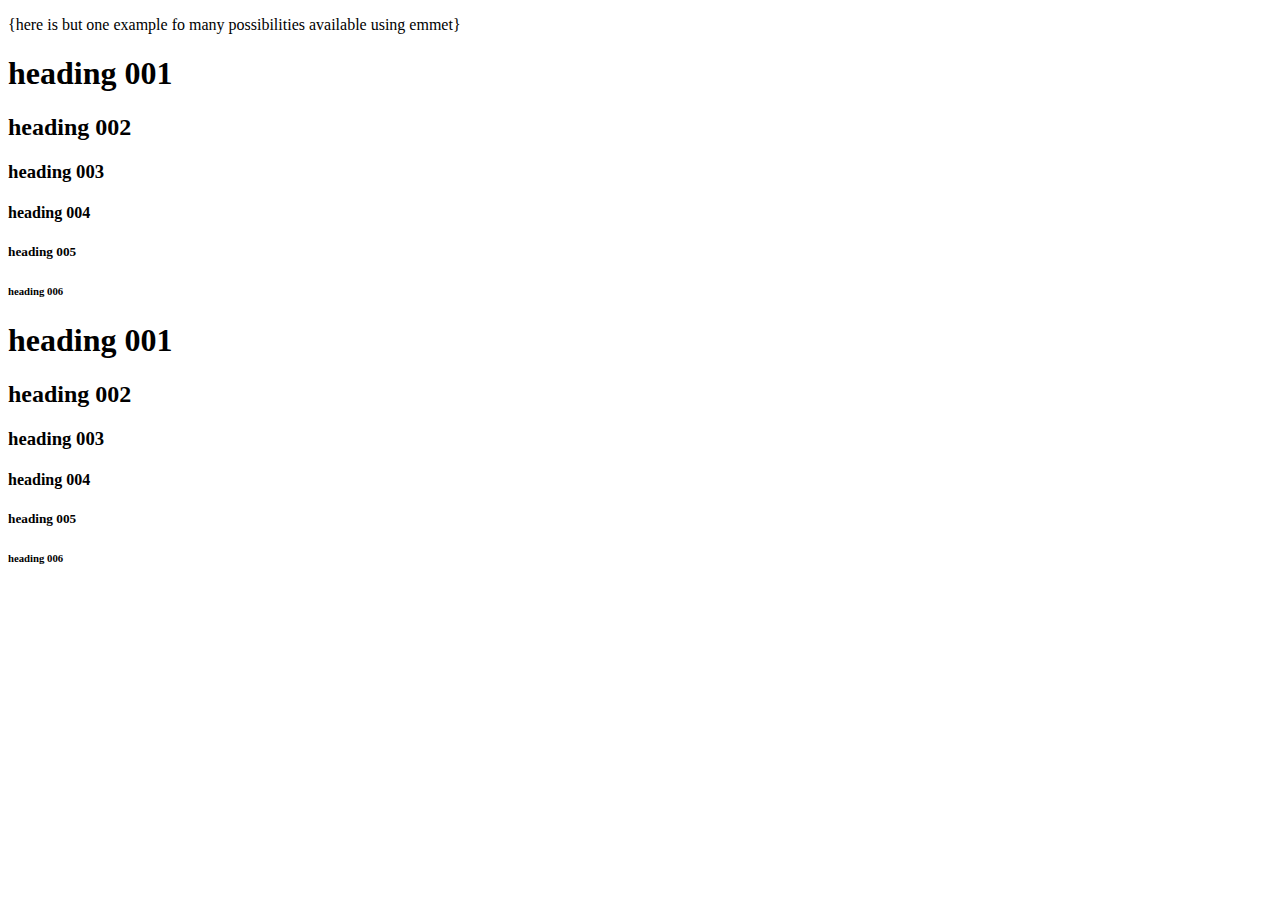
<file: 005_essential-tags/006_emmet/index.html>
<!DOCTYPE html>
<html lang="en">
<head>
    <meta charset="UTF-8">
    <title>Title</title>
</head>
<body>
<!--<p>{here is but one example fo many possibilities available using emmet}</p>-->
<p>{here is but one example fo many possibilities available using emmet}</p>
<!--h${heading $$$}*6-->
<h1>heading 001</h1>
<h2>heading 002</h2>
<h3>heading 003</h3>
<h4>heading 004</h4>
<h5>heading 005</h5>
<h6>heading 006</h6>

<h1>heading 001</h1>
<h2>heading 002</h2>
<h3>heading 003</h3>
<h4>heading 004</h4>
<h5>heading 005</h5>
<h6>heading 006</h6>
<!--h${heading $$$}*6-->
</body>
</html>
</file>
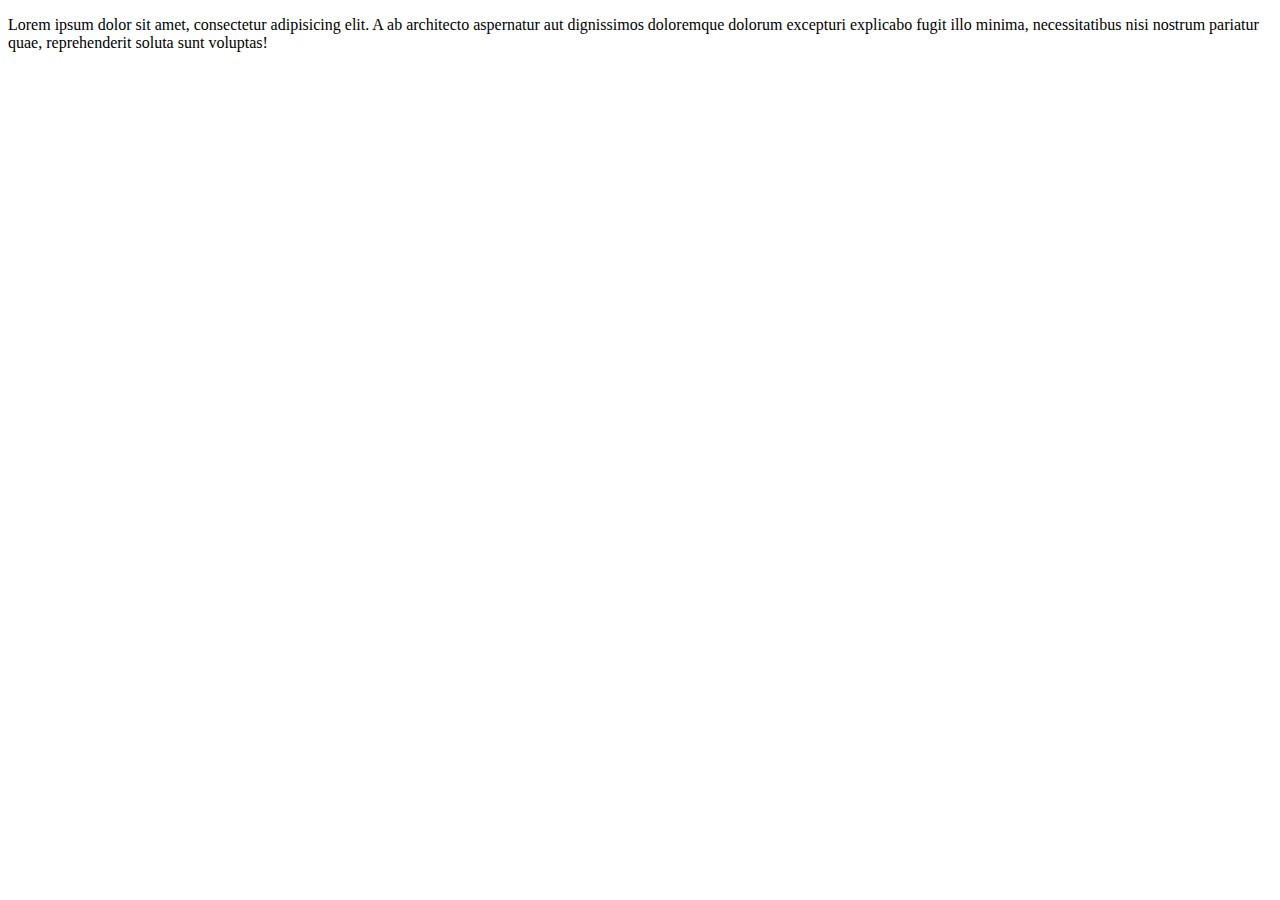
<file: 005_essential-tags/01_paragraph-elements/index.html>
<!DOCTYPE html>
<html lang="en">
<head>
    <meta charset="UTF-8">
    <title>Title</title>
</head>
<body>
<p>Lorem ipsum dolor sit amet, consectetur adipisicing elit. A ab architecto aspernatur aut dignissimos doloremque dolorum excepturi explicabo fugit illo minima, necessitatibus nisi nostrum pariatur quae, reprehenderit soluta sunt voluptas!</p>
</body>
</html>
</file>
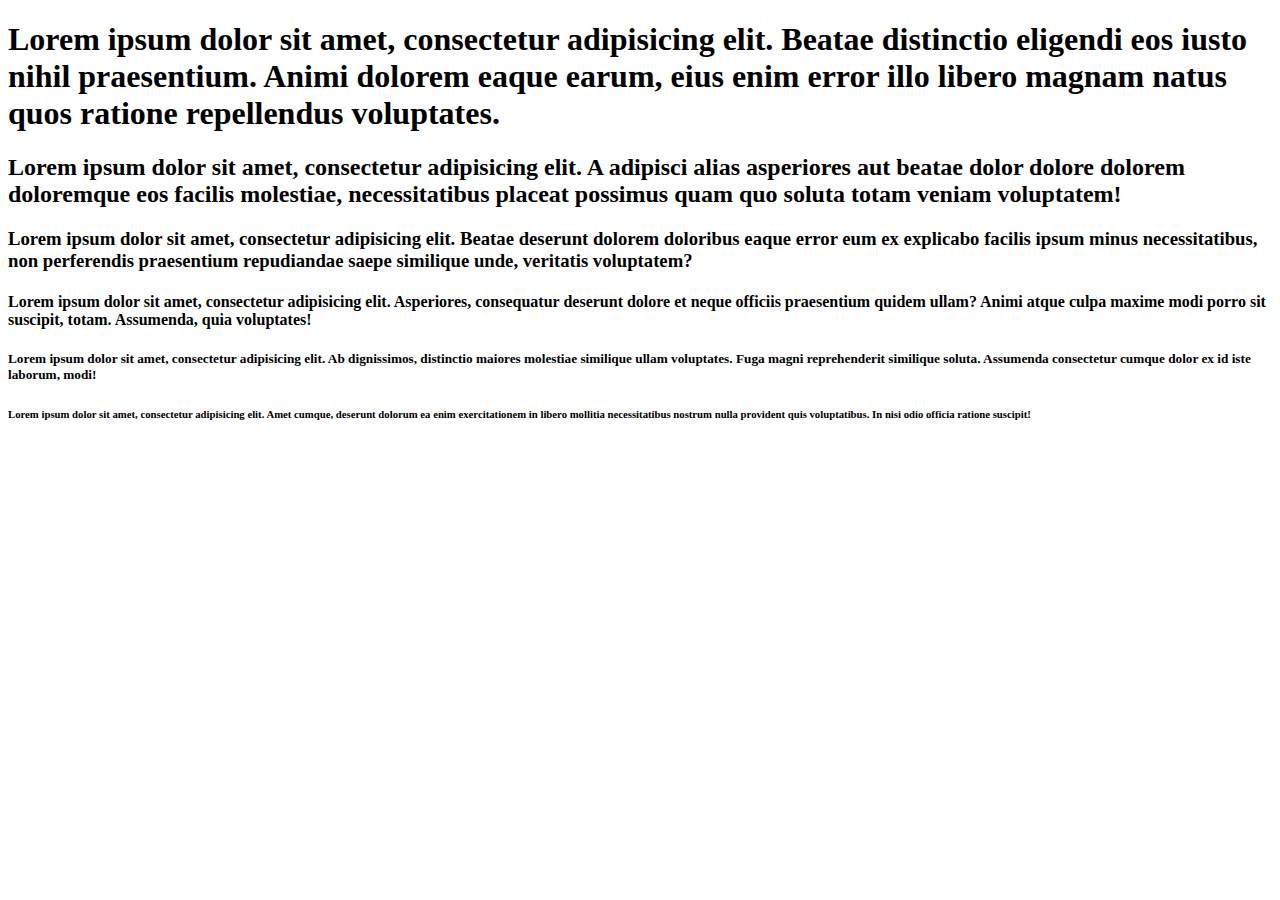
<file: 005_essential-tags/02_heading-elements/index.html>
<!DOCTYPE html>
<html lang="en">
<head>
    <meta charset="UTF-8">
    <title>Title</title>
</head>
<body>
<h1>Lorem ipsum dolor sit amet, consectetur adipisicing elit. Beatae distinctio eligendi eos iusto nihil praesentium. Animi dolorem eaque earum, eius enim error illo libero magnam natus quos ratione repellendus voluptates.</h1>
<h2>Lorem ipsum dolor sit amet, consectetur adipisicing elit. A adipisci alias asperiores aut beatae dolor dolore dolorem doloremque eos facilis molestiae, necessitatibus placeat possimus quam quo soluta totam veniam voluptatem!</h2>
<h3>Lorem ipsum dolor sit amet, consectetur adipisicing elit. Beatae deserunt dolorem doloribus eaque error eum ex explicabo facilis ipsum minus necessitatibus, non perferendis praesentium repudiandae saepe similique unde, veritatis voluptatem?</h3>
<h4>Lorem ipsum dolor sit amet, consectetur adipisicing elit. Asperiores, consequatur deserunt dolore et neque officiis praesentium quidem ullam? Animi atque culpa maxime modi porro sit suscipit, totam. Assumenda, quia voluptates!</h4>
<h5>Lorem ipsum dolor sit amet, consectetur adipisicing elit. Ab dignissimos, distinctio maiores molestiae similique ullam voluptates. Fuga magni reprehenderit similique soluta. Assumenda consectetur cumque dolor ex id iste laborum, modi!</h5>
<h6>Lorem ipsum dolor sit amet, consectetur adipisicing elit. Amet cumque, deserunt dolorum ea enim exercitationem in libero mollitia necessitatibus nostrum nulla provident quis voluptatibus. In nisi odio officia ratione suscipit!</h6>
</body>
</html>
</file>
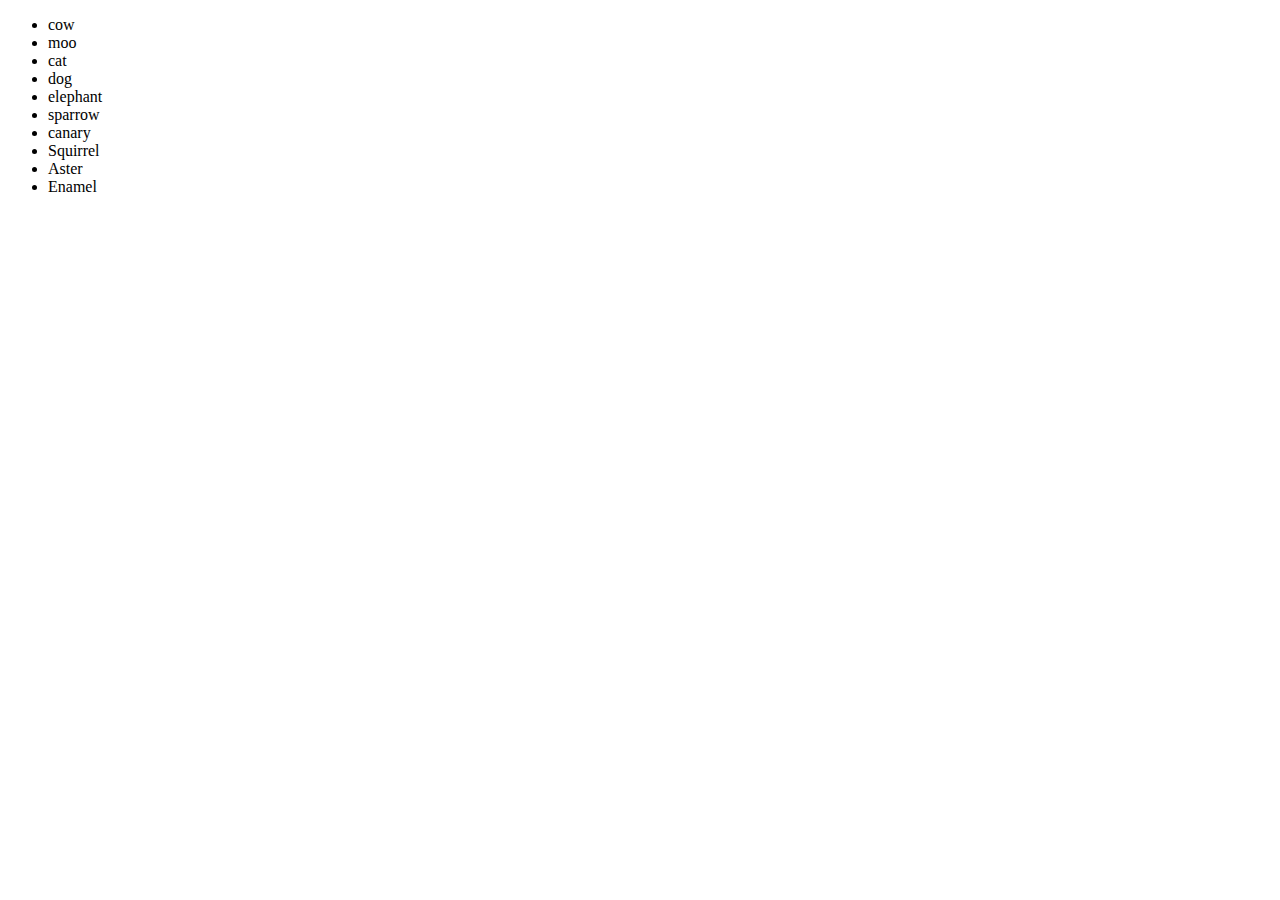
<file: 005_essential-tags/03_unorderd-list-elemnts/index.html>
<!DOCTYPE html>
<html lang="en">
<head>
    <meta charset="UTF-8">
    <title>Title</title>
</head>
<body>
<ul>
    <li>cow</li>
    <li>moo</li>
    <li>cat</li>
    <li>dog</li>
    <li>elephant</li>
    <li>sparrow</li>
    <li>canary</li>
    <li>Squirrel</li>
    <li>Aster</li>
    <li>Enamel</li>
</ul>
</body>
</html>
</file>
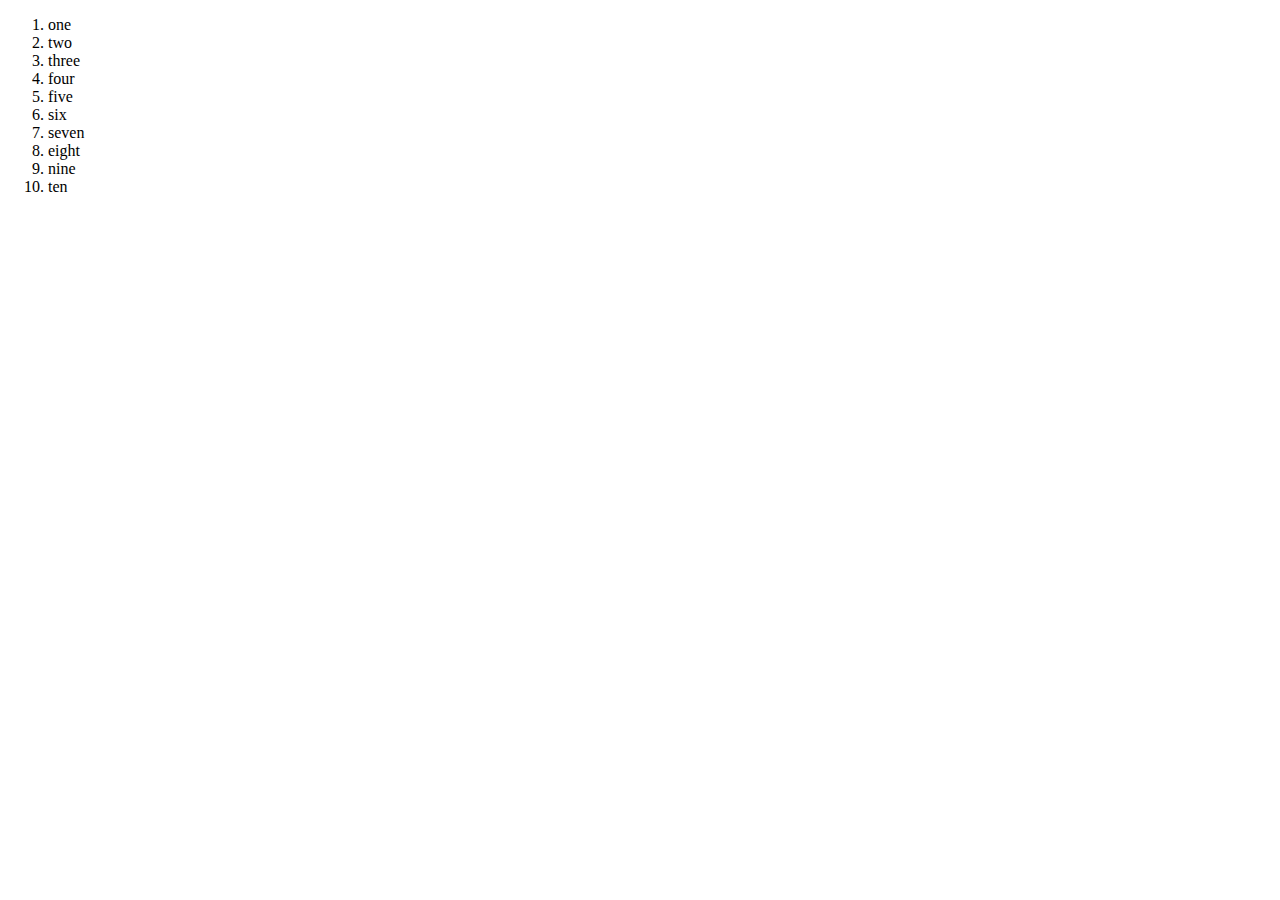
<file: 005_essential-tags/04_orderd-list-elements/index.html>
<!DOCTYPE html>
<html lang="en">
<head>
    <meta charset="UTF-8">
    <title>Title</title>
</head>
<body>
<ol>
    <li>one</li>
    <li>two</li>
    <li>three</li>
    <li>four</li>
    <li>five</li>
    <li>six</li>
    <li>seven</li>
    <li>eight</li>
    <li>nine</li>
    <li>ten</li>
</ol>
</body>
</html>
</file>
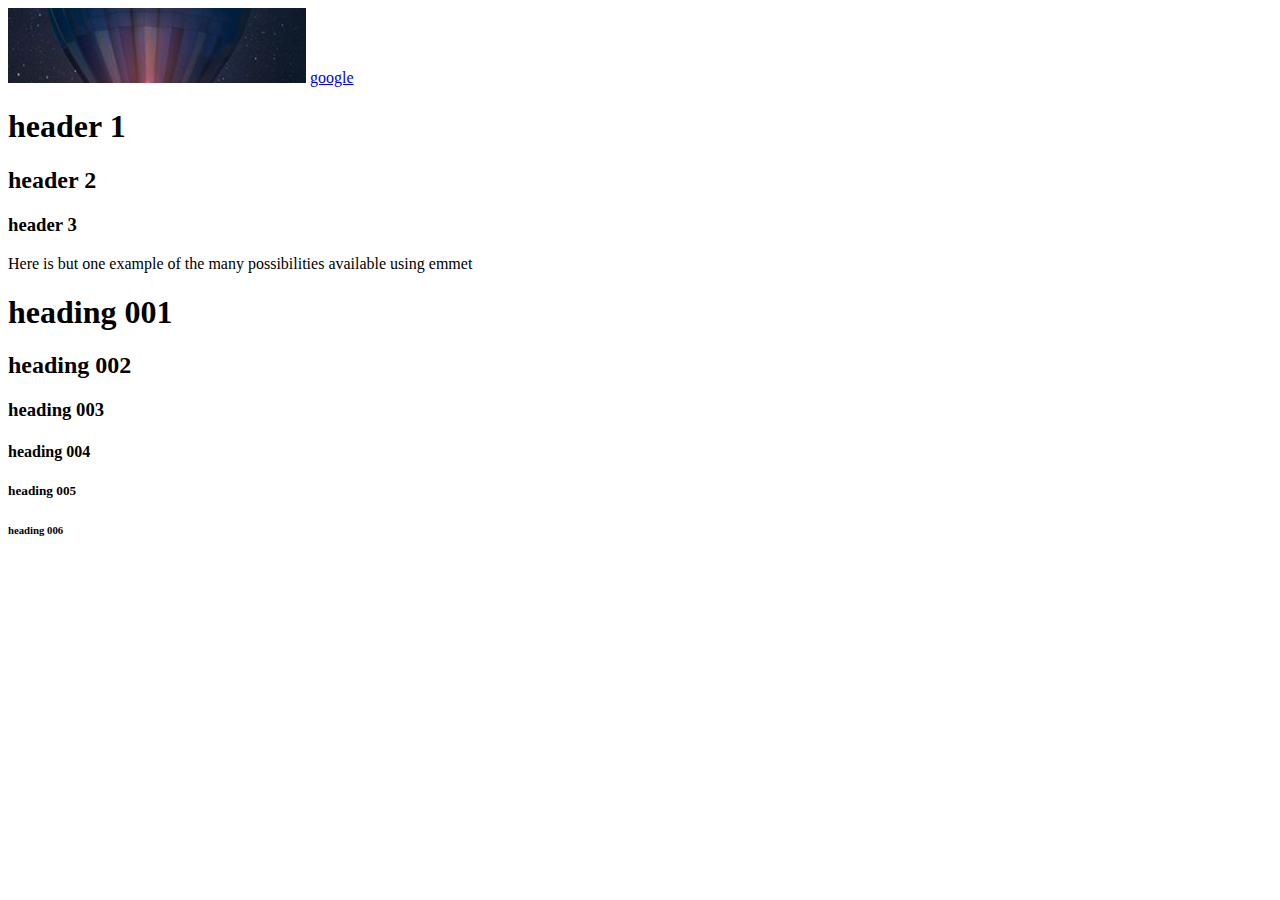
<file: 005_essential-tags/007_tag-attributes/02_image-element/index.html>
<!DOCTYPE html>
<html lang="en">
<head>
    <meta charset="UTF-8">
    <title>Title</title>
</head>
<body>
<img src="xx.PNG" alt="an image of niki for test" width="298" height="75">
<!--a{google}-->
<a href="www.google.com">google</a>
<!--h$[title=item$]{header $}*3-->
<h1 title="item1">header 1</h1>
<h2 title="item2">header 2</h2>
<h3 title="item3">header 3</h3>
<!--p{Here is but one example  of the many possibilities available using emmet}-->
<p>Here is but one example of the many possibilities available using emmet</p>
<!--H${heading $$$}*6-->
<H1>heading 001</H1>
<H2>heading 002</H2>
<H3>heading 003</H3>
<H4>heading 004</H4>
<H5>heading 005</H5>
<H6>heading 006</H6>

</body>
</html>
</file>
